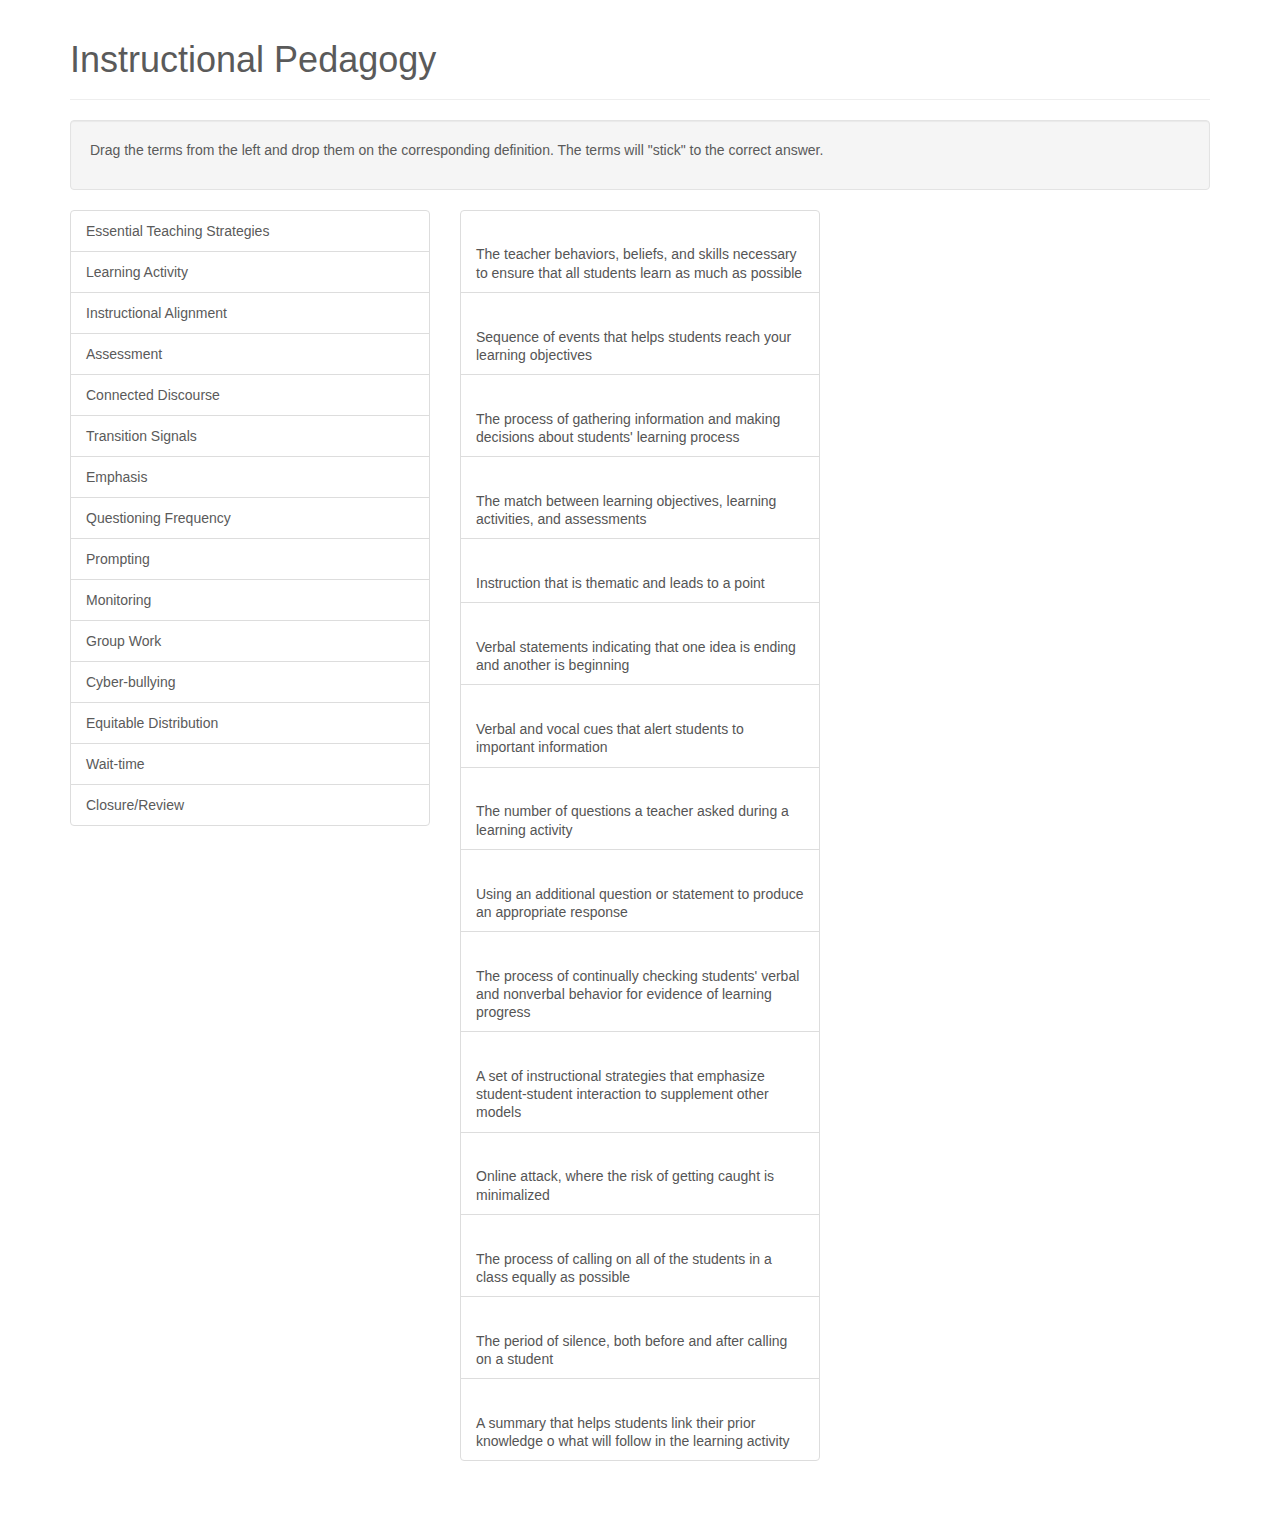
<file: index.html>
<!DOCTYPE html>
<html lang="en">
  <head>
    <meta charset="utf-8">
    <meta http-equiv="X-UA-Compatible" content="IE=edge">
    <meta name="viewport" content="width=device-width, initial-scale=1">
    <meta name="description" content="">
    <meta name="author" content="">
    
    <title>Unit IV: Instructional Pedagogy</title>

    <!-- Bootstrap core CSS -->
    <link href="css/global.css" rel="stylesheet">

    <!-- Just for debugging purposes. Don't actually copy this line! -->
    <!--[if lt IE 9]><script src="../../assets/js/ie8-responsive-file-warning.js"></script><![endif]-->

    <!-- HTML5 shim and Respond.js IE8 support of HTML5 elements and media queries -->
    <!--[if lt IE 9]>
      <script src="https://oss.maxcdn.com/libs/html5shiv/3.7.0/html5shiv.js"></script>
      <script src="https://oss.maxcdn.com/libs/respond.js/1.4.2/respond.min.js"></script>
    <![endif]-->

    <!-- Custom styles for this template -->
  </head>
<!-- NAVBAR
================================================== -->
  <body>
    <!-- Marketing messaging and featurettes
    ================================================== -->
    <!-- Wrap the rest of the page in another container to center all the content. -->
    <div class="container">
      <div class="page-header"><h1>Instructional Pedagogy</h1></div>
      <div class="well"><p>Drag the terms from the left and drop them on the corresponding definition. The terms will "stick" to the correct answer.</p></div>
      <div class="row">
        <div class="col-sm-4">
          <ul class="list-group">
            <!-- <li class="list-group-item">Cras justo odio</li>
            <li class="list-group-item">Dapibus ac facilisis in</li>
            <li class="list-group-item">Morbi leo risus</li>
            <li class="list-group-item">Porta ac consectetur ac</li>
            <li class="list-group-item">Vestibulum at eros</li> -->
          </ul>
        </div>
        <div class="col-sm-4">
          <div class="list-group">
            <!-- <a href="#" class="list-group-item active">
              <h4 class="list-group-item-heading">List group item heading</h4>
              <p class="list-group-item-text">Donec id elit non mi porta gravida at eget metus. Maecenas sed diam eget risus varius blandit.</p>
            </a>
            <a href="#" class="list-group-item">
              <h4 class="list-group-item-heading">List group item heading</h4>
              <p class="list-group-item-text">Donec id elit non mi porta gravida at eget metus. Maecenas sed diam eget risus varius blandit.</p>
            </a>
            <a href="#" class="list-group-item">
              <h4 class="list-group-item-heading">List group item heading</h4>
              <p class="list-group-item-text">Donec id elit non mi porta gravida at eget metus. Maecenas sed diam eget risus varius blandit.</p>
            </a> -->
          </div>
        </div>
      </div>
	  </div>


    <div class="container marketing">

      <!-- Three columns of text below the carousel -->
      <!-- <div class="row">
        <div class="col-lg-4">
          <img class="img-circle" data-src="holder.js/140x140" alt="Generic placeholder image">
          <h2>Heading</h2>
          <p>Donec sed odio dui. Etiam porta sem malesuada magna mollis euismod. Nullam id dolor id nibh ultricies vehicula ut id elit. Morbi leo risus, porta ac consectetur ac, vestibulum at eros. Praesent commodo cursus magna.</p>
          <p><a class="btn btn-default" href="#" role="button">View details &raquo;</a></p>
        </div>
        <div class="col-lg-4">
          <img class="img-circle" data-src="holder.js/140x140" alt="Generic placeholder image">
          <h2>Heading</h2>
          <p>Duis mollis, est non commodo luctus, nisi erat porttitor ligula, eget lacinia odio sem nec elit. Cras mattis consectetur purus sit amet fermentum. Fusce dapibus, tellus ac cursus commodo, tortor mauris condimentum nibh.</p>
          <p><a class="btn btn-default" href="#" role="button">View details &raquo;</a></p>
        </div>
        <div class="col-lg-4">
          <img class="img-circle" data-src="holder.js/140x140" alt="Generic placeholder image">
          <h2>Heading</h2>
          <p>Donec sed odio dui. Cras justo odio, dapibus ac facilisis in, egestas eget quam. Vestibulum id ligula porta felis euismod semper. Fusce dapibus, tellus ac cursus commodo, tortor mauris condimentum nibh, ut fermentum massa justo sit amet risus.</p>
          <p><a class="btn btn-default" href="#" role="button">View details &raquo;</a></p>
        </div>
      </div> -->


      <!-- START THE FEATURETTES -->

      <!-- <hr class="featurette-divider">

      <div class="row featurette">
        <div class="col-md-7">
          <h2 class="featurette-heading">First featurette heading. <span class="text-muted">It'll blow your mind.</span></h2>
          <p class="lead">Donec ullamcorper nulla non metus auctor fringilla. Vestibulum id ligula porta felis euismod semper. Praesent commodo cursus magna, vel scelerisque nisl consectetur. Fusce dapibus, tellus ac cursus commodo.</p>
        </div>
        <div class="col-md-5">
          <img class="featurette-image img-responsive" data-src="holder.js/500x500/auto" alt="Generic placeholder image">
        </div>
      </div>

      <hr class="featurette-divider">

      <div class="row featurette">
        <div class="col-md-5">
          <img class="featurette-image img-responsive" data-src="holder.js/500x500/auto" alt="Generic placeholder image">
        </div>
        <div class="col-md-7">
          <h2 class="featurette-heading">Oh yeah, it's that good. <span class="text-muted">See for yourself.</span></h2>
          <p class="lead">Donec ullamcorper nulla non metus auctor fringilla. Vestibulum id ligula porta felis euismod semper. Praesent commodo cursus magna, vel scelerisque nisl consectetur. Fusce dapibus, tellus ac cursus commodo.</p>
        </div>
      </div>

      <hr class="featurette-divider">

      <div class="row featurette">
        <div class="col-md-7">
          <h2 class="featurette-heading">And lastly, this one. <span class="text-muted">Checkmate.</span></h2>
          <p class="lead">Donec ullamcorper nulla non metus auctor fringilla. Vestibulum id ligula porta felis euismod semper. Praesent commodo cursus magna, vel scelerisque nisl consectetur. Fusce dapibus, tellus ac cursus commodo.</p>
        </div>
        <div class="col-md-5">
          <img class="featurette-image img-responsive" data-src="holder.js/500x500/auto" alt="Generic placeholder image">
        </div>
      </div>

      <hr class="featurette-divider"> -->

      <!-- /END THE FEATURETTES -->


      <!-- FOOTER -->
      <!-- <footer>
        <p class="pull-right"><a href="#">Back to top</a></p>
        <p>&copy; 2014 Company, Inc. &middot; <a href="#">Privacy</a> &middot; <a href="#">Terms</a></p>
      </footer> -->

    </div><!-- /.container-marketing -->
    <div id="successMessage">
        <h4>Great Job!</h4>
    </div>

    <!-- Bootstrap core JavaScript
    ================================================== -->
    <!-- Placed at the end of the document so the pages load faster -->
    
    <script src="scripts/min/global-ck.js"></script>
    <script>

      $(function(){
        var correctCards = 0;
        // ==========================================================================
        // Variables that need attention ============================================
        // ==========================================================================
        var totalNumberOfQuestions = 15; // how many questions total? ===============
          var qArr=[]
            qArr={"question":
              [{"q":"The teacher behaviors, beliefs, and skills necessary to ensure that all students learn as much as possible", 
              "a":"Essential Teaching Strategies"},

              {"q":"Sequence of events that helps students reach your learning objectives", 
              "a":"Learning Activity"},

              {"q":"The process of gathering information and making decisions about students' learning process", 
              "a":"Instructional Alignment"},

              {"q":"The match between learning objectives, learning activities, and assessments", 
              "a":"Assessment"},

              {"q":"Instruction that is thematic and leads to a point", 
              "a":"Connected Discourse"},

              {"q":"Verbal statements indicating that one idea is ending and another is beginning", 
              "a":"Transition Signals"},

              {"q":"Verbal and vocal cues that alert students to important information", 
              "a":"Emphasis"},

              {"q":"The number of questions a teacher asked during a learning activity", 
              "a":"Questioning Frequency"},

              {"q":"Using an additional question or statement to produce an appropriate response", 
              "a":"Prompting"},

              {"q":"The process of continually checking students' verbal and nonverbal behavior for evidence of learning progress", 
              "a":"Monitoring"},

              {"q":"A set of instructional strategies that emphasize student-student interaction to supplement other models", 
              "a":"Group Work"},

              {"q":"Online attack, where the risk of getting caught is minimalized", 
              "a":"Cyber-bullying"},

              {"q":"The process of calling on all of the students in a class equally as possible", 
              "a":"Equitable Distribution"},

              {"q":"The period of silence, both before and after calling on a student", 
              "a":"Wait-time"},

              {"q":"A summary that helps students link their prior knowledge o what will follow in the learning activity", 
              "a":"Closure/Review"},

              {"name":"value"}]};
             
        $( init );
          
          function init() {

            
            for (var i=0; i < totalNumberOfQuestions; i++) {
              var thisq=qArr['question'][i]['q'];
              var thisa=qArr['question'][i]['a'];
              var thisi=i+1;
              $('<a id="slot'+thisi+'" class="list-group-item" data-number="'+thisi+'"><h4 class="list-group-item-heading">&nbsp;</h4><p class="list-group-item-text">'+thisq+'</p></a>').appendTo('div.list-group').droppable( {
              accept: 'li.list-group-item',
              hoverClass: 'hovered',
              drop: handleCardDrop
              });
              $('<li class="list-group-item" id="card'+thisi+'" data-number="'+thisi+'">'+thisa+'</li>').appendTo('ul.list-group').draggable(
                {
                  stack: 'a.list-group-item',
                  cursor: 'move',
                  revert: true
                });


            }

                    
            
  
            // Hide the success message
            $('#successMessage').hide();
            $('#successMessage').css( {
              left: '580px',
              top: '250px',
              width: 0,
              height: 0
            } );
       
            // Create the pile of shuffled cards
            $('li.list-group-item').draggable( {
                stack: 'ul.list-group',
                cursor: 'move',
                revert: true
              } );

            $('a.list-group-item').droppable( {
                accept: 'li.list-group-item',
                hoverClass: 'hovered',
                drop: handleCardDrop
              } );
          }

          function handleCardDrop( event, ui ) {
            var slotNumber = $(this).data( 'number' );
            var cardNumber = ui.draggable.data( 'number' );
            var cardText = ui.draggable.text();
           
            // If the card was dropped to the correct slot,
            // change the card colour, position it directly
            // on top of the slot, and prevent it being dragged
            // again
           
            if ( slotNumber == cardNumber ) {
              
              
              ui.draggable.hide();
              $('h4', this).text(cardText);
              $(this).addClass( 'list-group-item active' );
              ui.draggable.position( { of: $(this), my: 'left top', at: 'left top' } );
              ui.draggable.draggable( 'option', 'revert', false );
              correctCards++;
            } 
             
            // If all the cards have been placed correctly then display a message
            // and reset the cards for another go
           
            if ( correctCards == totalNumberOfQuestions ) {
              $('#successMessage').show();
              $('#successMessage').animate( {
                left: '20%',
                top: '40%',
                width: '400px',
                height: '100px',
                opacity: 1
              });
            }
           
          }
        });

      </script>
  </body>
</html>
</file>
